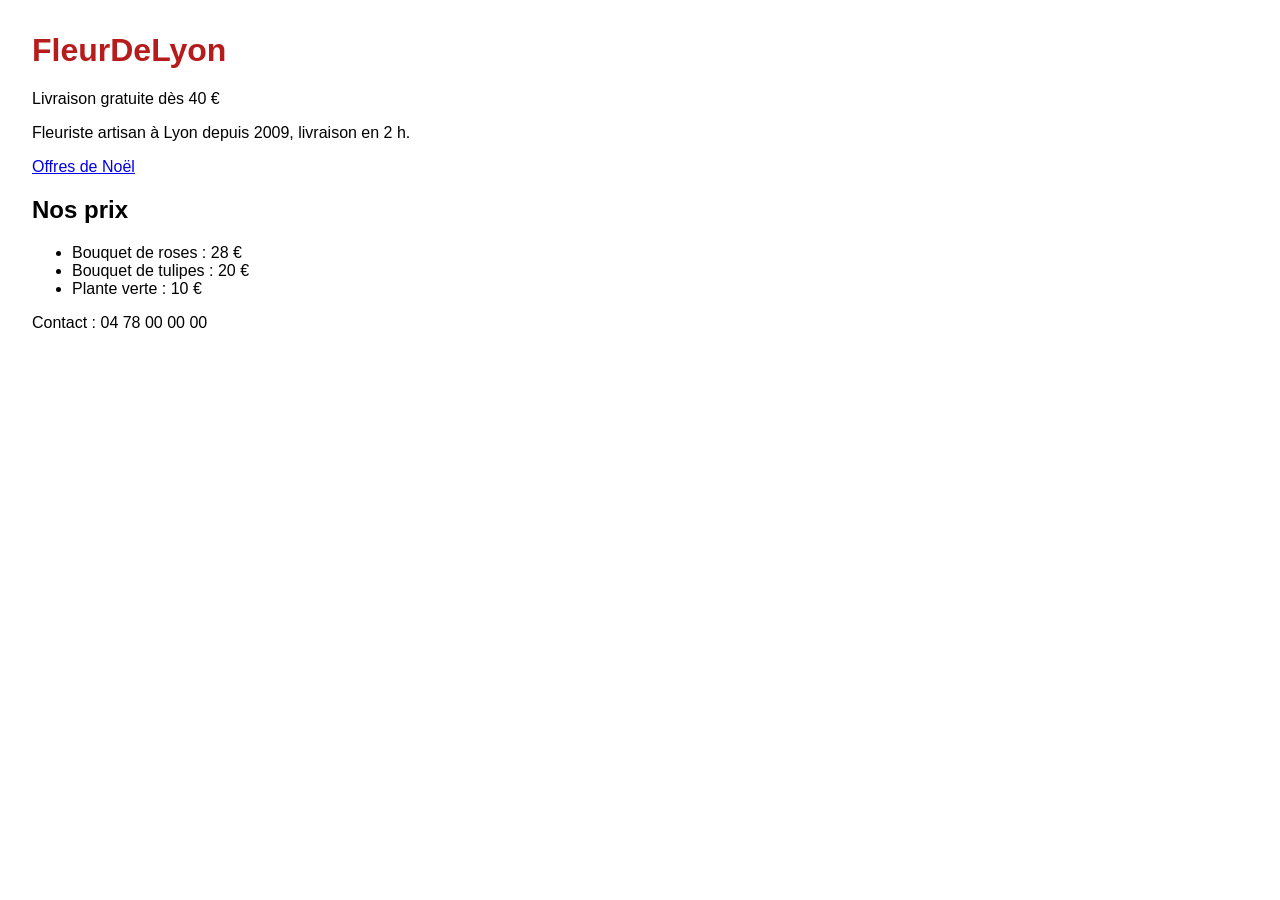
<file: index.html>
<!DOCTYPE html>
<html lang="fr">
<head>
  <meta charset="utf-8">
  <title>FleurDeLyon</title>
  <link rel="stylesheet" href="style.css">
</head>
<body>
  <h1>FleurDeLyon</h1>
  <p>Livraison gratuite dès 40 €</p>
<p>Fleuriste artisan à Lyon depuis 2009, livraison en 2 h.</p>
<p><a href="noel.html">Offres de Noël</a></p>
  <h2>Nos prix</h2>
  <ul>
    <li>Bouquet de roses : 28 €</li>
    <li>Bouquet de tulipes : 20 €</li>
    <li>Plante verte : 10 €</li>
  </ul>
  <footer>Contact : 04 78 00 00 00</footer>
</body>
</html>
</file>
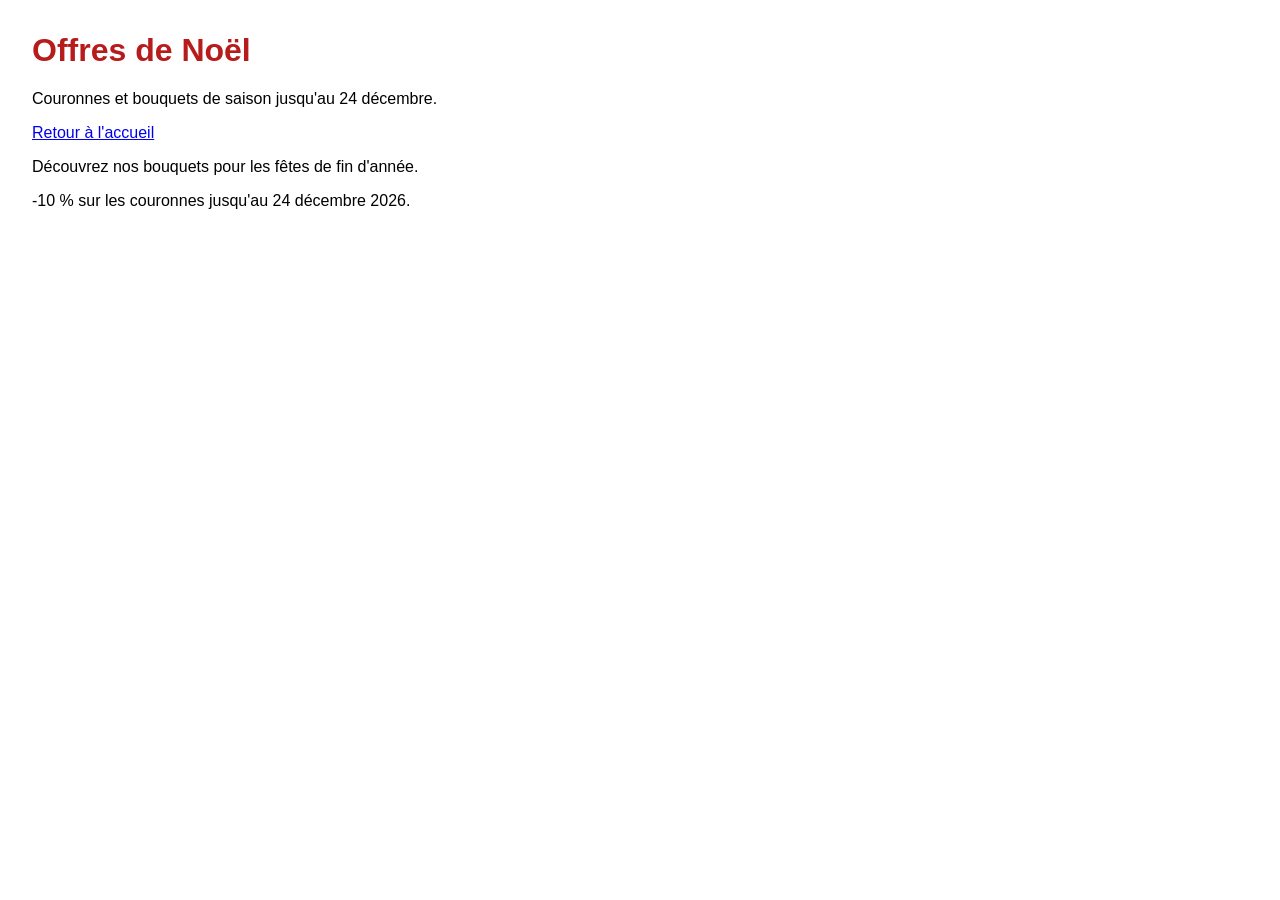
<file: noel.html>
<!DOCTYPE html>
<html lang="fr">
<head>
  <meta charset="utf-8">
  <title>Noël chez FleurDeLyon</title>
  <link rel="stylesheet" href="style.css">
</head>
<body>
  <h1>Offres de Noël</h1>
  <p>Couronnes et bouquets de saison jusqu'au 24 décembre.</p>
  <a href="index.html">Retour à l'accueil</a>
<p>Découvrez nos bouquets pour les fêtes de fin d'année.</p>
<p>-10 % sur les couronnes jusqu'au 24 décembre 2026.</p>
</body>
</html>
</file>
<file: style.css>
body { font-family: sans-serif; margin: 2rem; }
h1 { color: #b71c1c; }
</file>
